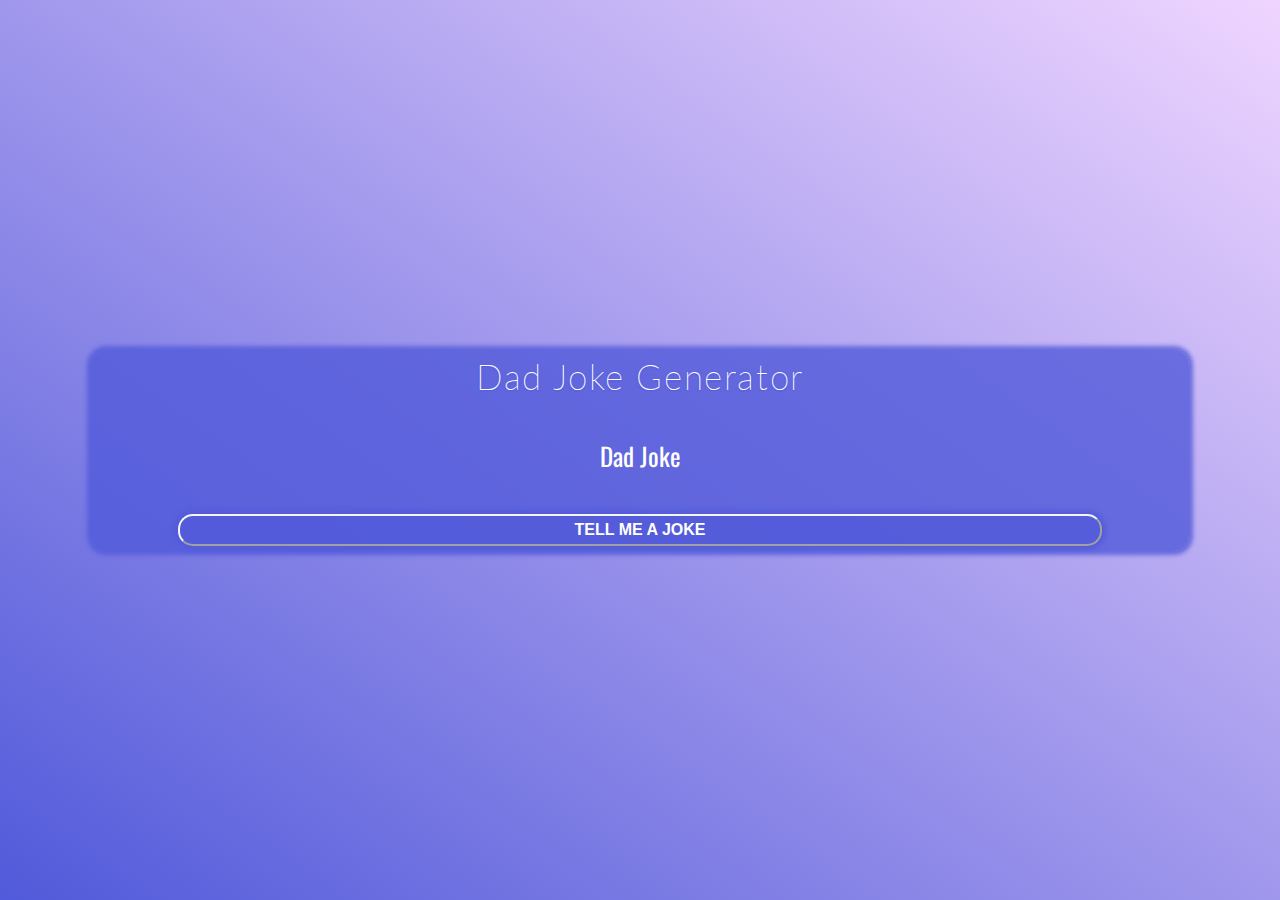
<file: index.html>
<html lang="en">
<head>
    <meta charset="UTF-8">
    <meta http-equiv="X-UA-Compatible" content="IE=edge">
    <meta name="viewport" content="width=device-width, initial-scale=1.0">
    <link rel="stylesheet" href="style.css">
    <link href="https://fonts.googleapis.com/css2?family=Oswald&display=swap" rel="stylesheet">
    <script src="script.js" defer></script>
    <title>Dad Jokes Generator</title>
</head>
<body>

    <div class="container">
        <h1 class="heading">
            Dad Joke Generator
        </h1>
            <p class="joke" id="joke">
                Dad Joke
            </p>
            <button class="btn" id="btn">
                Tell me a Joke
            </div>

    </div>
    
</body>
</html>
</file>
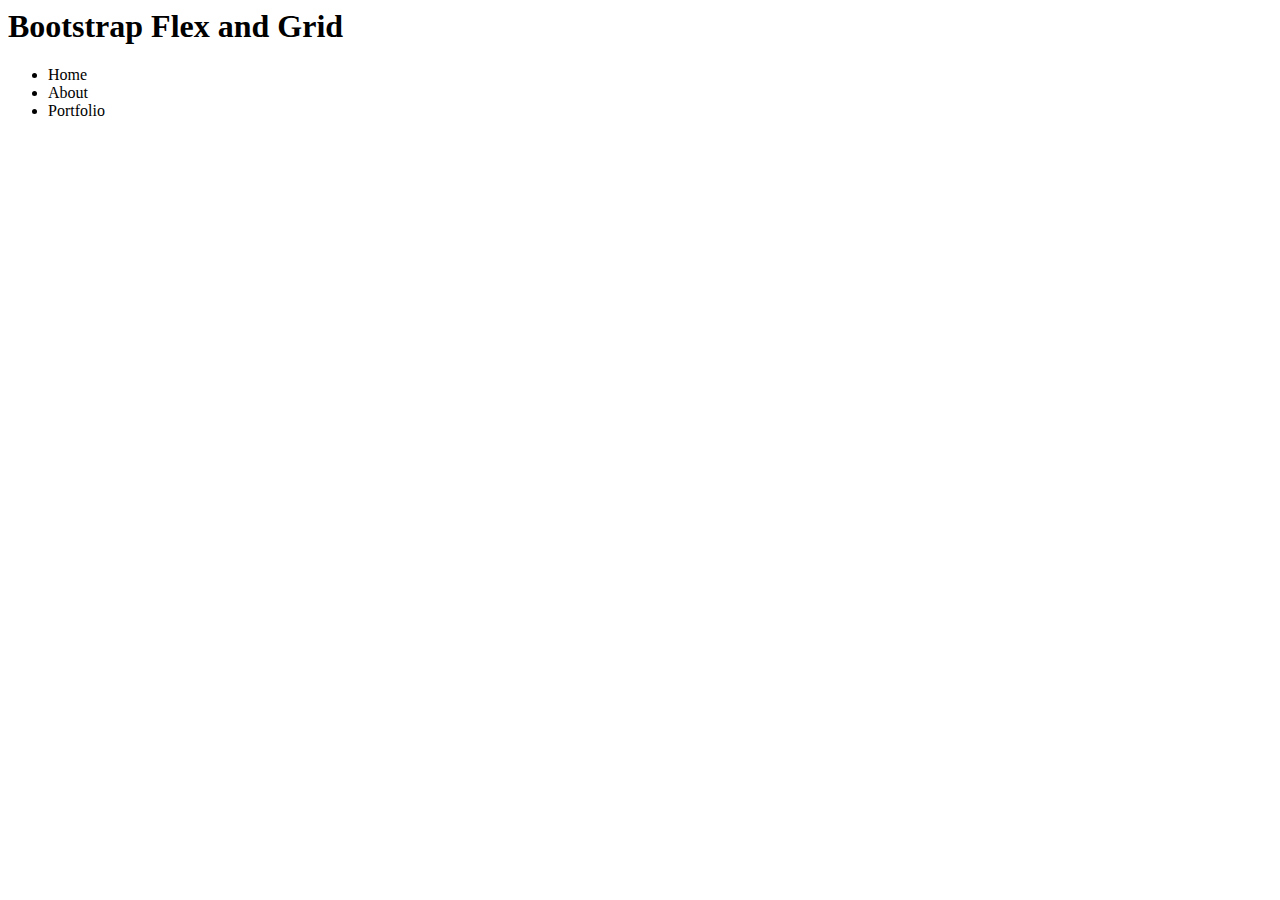
<file: CSSFlexBox/index.html>
<html lang="en">
<head>
    <meta charset="UTF-8">
    <meta http-equiv="X-UA-Compatible" content="IE=edge">
    <meta name="viewport" content="width=device-width, initial-scale=1.0">
    <title>Bootstrap Flex and Grid</title>
</head>
<body>

    <div class="navbar">
    <h1>Bootstrap Flex and Grid</h1>

    <ul>
        <li>Home</li>
        <li>About</li>
        <li>Portfolio</li>
    </ul>
</div>
    
</body>
</html>
</file>
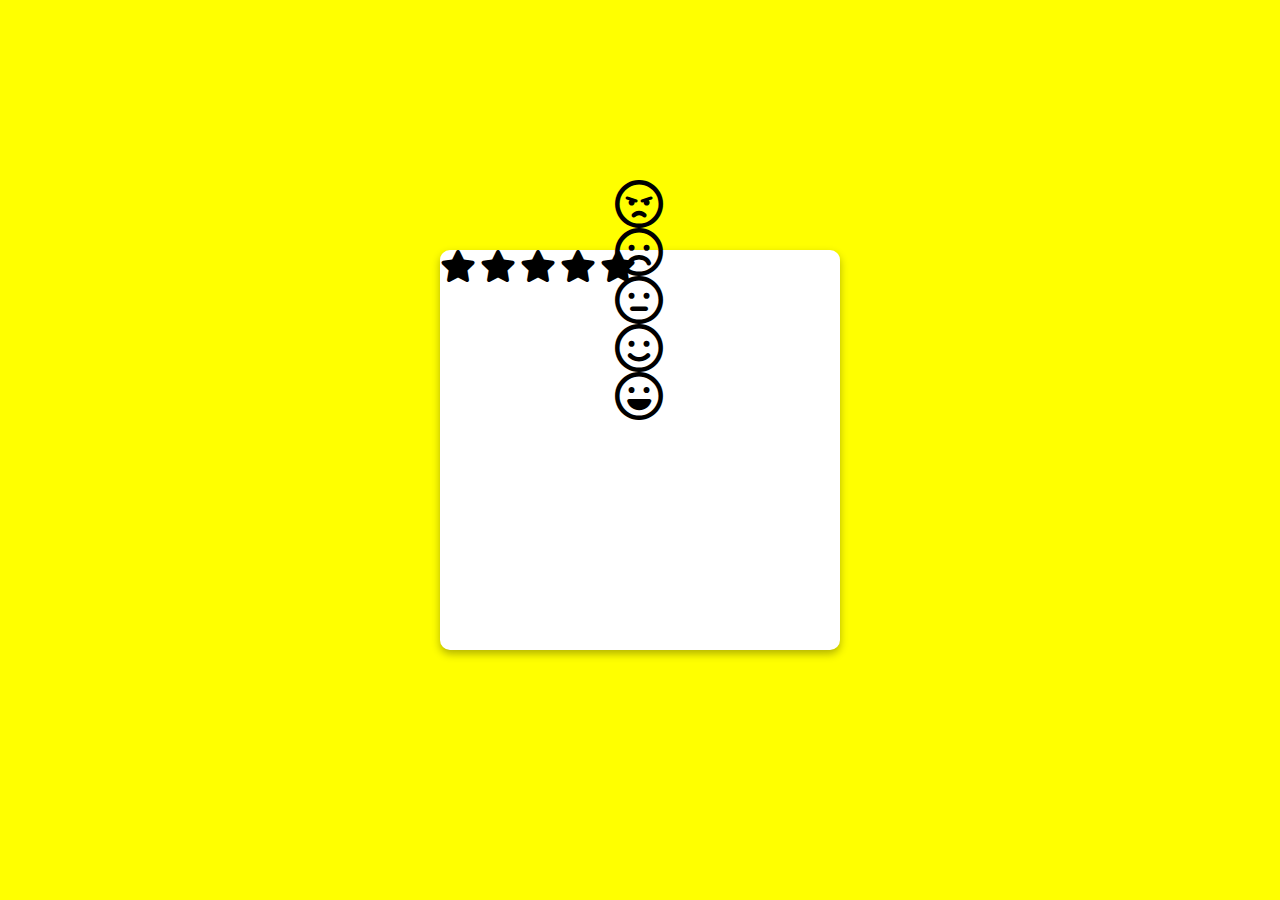
<file: FeedbackUI/index.html>
<!DOCTYPE html>
<html lang="en">
<head>
    <meta charset="UTF-8">
    <meta http-equiv="X-UA-Compatible" content="IE=edge">
    <meta name="viewport" content="width=device-width, initial-scale=1.0">
    <link rel="stylesheet" href="style.css">
    <link rel="stylesheet" href="https://cdnjs.cloudflare.com/ajax/libs/font-awesome/6.2.1/css/all.min.css">

</li>    <title>Emoji Rating</title>
</head>
<body>
    <div class="feedback-container">
        <div class="emoji-container">
            <i class="far fa-angry fa-3x"></i>
            <i class="far fa-frown fa-3x"></i>
            <i class="far fa-meh fa-3x"></i>
            <i class="far fa-smile fa-3x"></i>
            <i class="far fa-laugh fa-3x"></i>
        </div>
        <div class="rating-container">
            <i class="fas fa-star fa-2x"></i>
            <i class="fas fa-star fa-2x"></i>
            <i class="fas fa-star fa-2x"></i>            
            <i class="fas fa-star fa-2x"></i>
            <i class="fas fa-star fa-2x"></i>
        </div>
    </div>
    
</body>
</html>
</file>
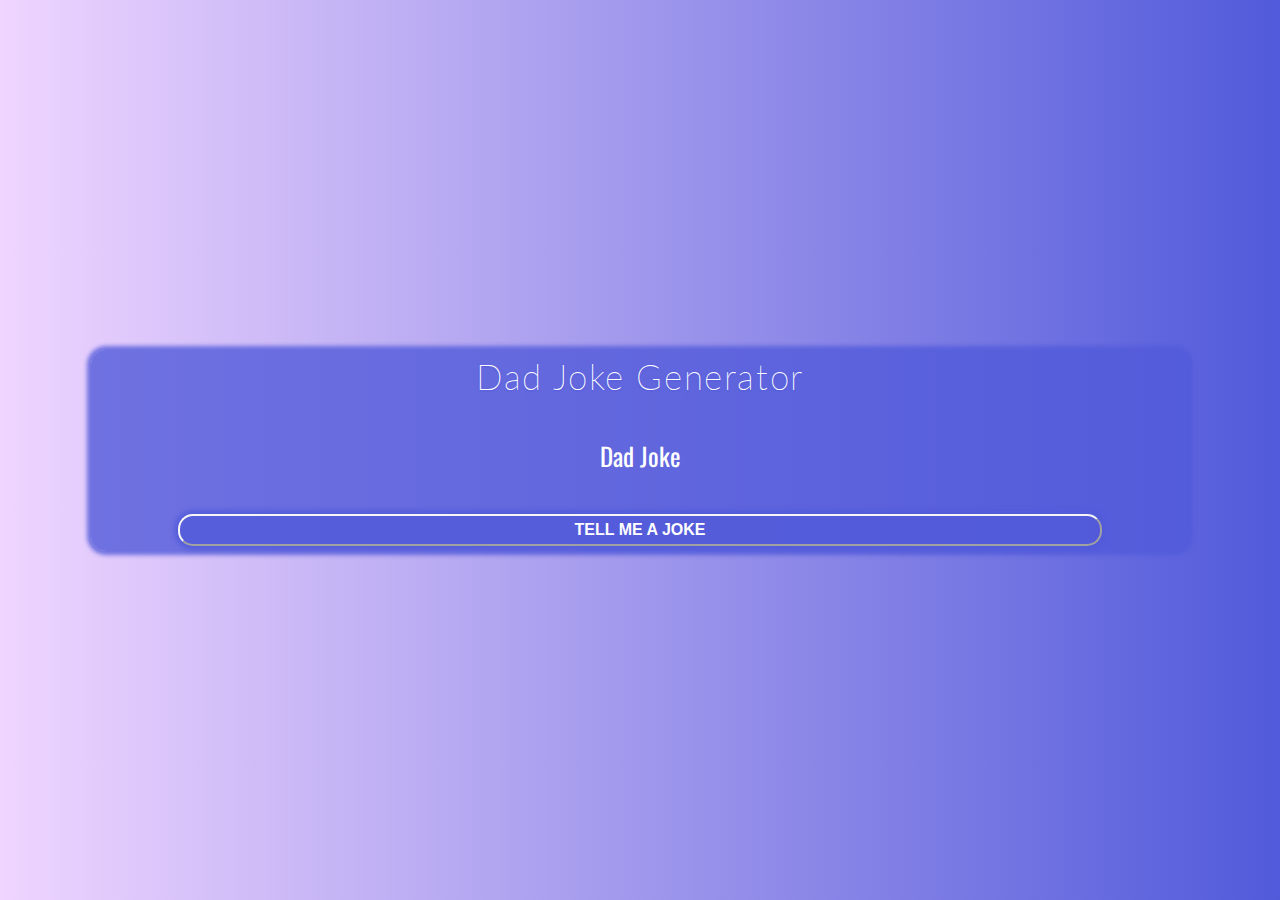
<file: DadJoke/index1.html>
<html lang="en">
<head>
<meta charset="UTF-8">
<meta http-equiv="X-UA-Compatible" content="IE=edge">
<meta name="viewport" content="width=device-width, initial-scale=1.0">
<link rel="stylesheet" href="style1.css">
<link href="https://fonts.googleapis.com/css2?family=Oswald&display=swap" rel="stylesheet">
<script src="script1.js" defer></script>
<title>Dad Jokes Generator</title>
</head>
<body>

<div class="container">
<h1 class="heading">
Dad Joke Generator
</h1>
<p class="joke" id="joke">
Dad Joke
</p>
<button class="btn" id="btn">
Tell me a Joke
</div>

</div>

</body>
</html>
</file>
<file: style.css>
@import url('https://fonts.googleapis.com/css?family=Lato');
body
{
    margin:0;
    /* background: linear-gradient(90deg, #efd5ff 0%, #515ada 100%); */
    background: linear-gradient(to left bottom, #efd5ff 0%, #515ada 100%);
    /* min-height: 100vh; */
    display:flex;
    justify-content: center;
    align-items:center;
    font-family: oswald;
}
.container
{
    background-color: rgba(81, 90, 218, 0.8);
    padding: 5px;
    /* box-shadow: x axis, y axis, blurness, color; */
    box-shadow: 0px 0px 4px 4px rgba(81, 90, 218, 0.8);
    /* border-radius: 10%; */
    border-radius: 15px;
    width:85%;
    text-align: center;
    color: #FFFFFF;
}
.heading
{
    font-size: 35px;
    font-weight: 200;
    font-family: 'Lato', sans-serif;
    text-shadow: 0px 1px 2px rgba(81, 90, 218, 1);
    letter-spacing: 0.1rem;   
    margin-top: 0;
    margin-bottom: 0;
}
.joke
{
    margin:40px;
    font-size:25px;
}
.btn
{
    background-color: rgba(81, 90, 218, 0.8);
    padding: 5px;
    border-color: whitesmoke;
    box-shadow: 0px 0px 4px 4px rgba(81, 90, 218, 0.8);
    border-radius: 15px;
    width: 85%;
    text-align: center;
    color: #FFFFFF;
    font-weight: 600;
    font-size: 16px;
    text-transform:uppercase;
}
.btn:hover
{
    background-color:rgba(255, 255, 255, 0.5); 
    box-shadow: 0px 0px 4px 4px rgba(0, 0, 0, 0.3);
    color: black;
    transition: all 500ms ease;
}
</file>
<file: FeedbackUI/style.css>
body{
    margin:0;
    display:flex;
    justify-content: center;
    height:100vh;
    align-items:center ;
    background-color: yellow;
}
.feedback-container
{
    background-color: white;
    width: 400px;
    height: 400px;
    box-shadow: 0 4px 8px rgba(0,0,0,0.3) ;
    border-radius: 10px
    
}
.emoji-container
{
    position:absolute;
    left: 50%;
    transform:translateX(-50%);
    top:20%;
    width:50px;
}
</file>
<file: DadJoke/style1.css>
/* START OF THE PROJECT FOR PROJECT 1 DAD JOKE GENERATOR */

@import url('https://fonts.googleapis.com/css?family=Lato');
body
{
margin:0;
background: linear-gradient(90deg, #efd5ff 0%, #515ada 100%); 
/* //background: linear-gradient(to left bottom, #efd5ff 0%, #515ada 100%); */
min-height: 100vh; 
display:flex;
justify-content: center;
align-items:center;
font-family: oswald;
}
.container
{
background-color: rgba(81, 90, 218, 0.8);
padding: 5px;
/* //box-shadow: x axis, y axis, blurness, color; */
box-shadow: 0px 0px 4px 4px rgba(81, 90, 218, 0.8);
/* //border-radius: 10%; */
border-radius: 15px;
width:85%;
text-align: center;
color: #FFFFFF;
}
.heading
{
font-size: 35px;
font-weight: 200;
font-family: 'Lato', sans-serif;
text-shadow: 0px 1px 2px rgba(81, 90, 218, 1);
letter-spacing: 0.1rem;   
margin-top: 0;
margin-bottom: 0;
}
.joke
{
margin:40px;
font-size:25px;
}
.btn
{
background-color: rgba(81, 90, 218, 0.8);
padding: 5px;
border-color: whitesmoke;
box-shadow: 0px 0px 4px 4px rgba(81, 90, 218, 0.8);
border-radius: 15px;
width: 85%;
text-align: center;
color: #FFFFFF;
font-weight: 600;
font-size: 16px;
text-transform:uppercase;
}
.btn:hover
{
background-color:rgba(255, 255, 255, 0.5); 
box-shadow: 0px 0px 4px 4px rgba(0, 0, 0, 0.3);
color: black;
transition: all 500ms ease;
} 

/* END OF THE PROJECT FOR PROJECT 1 DAD JOKE GENERATOR */
</file>
